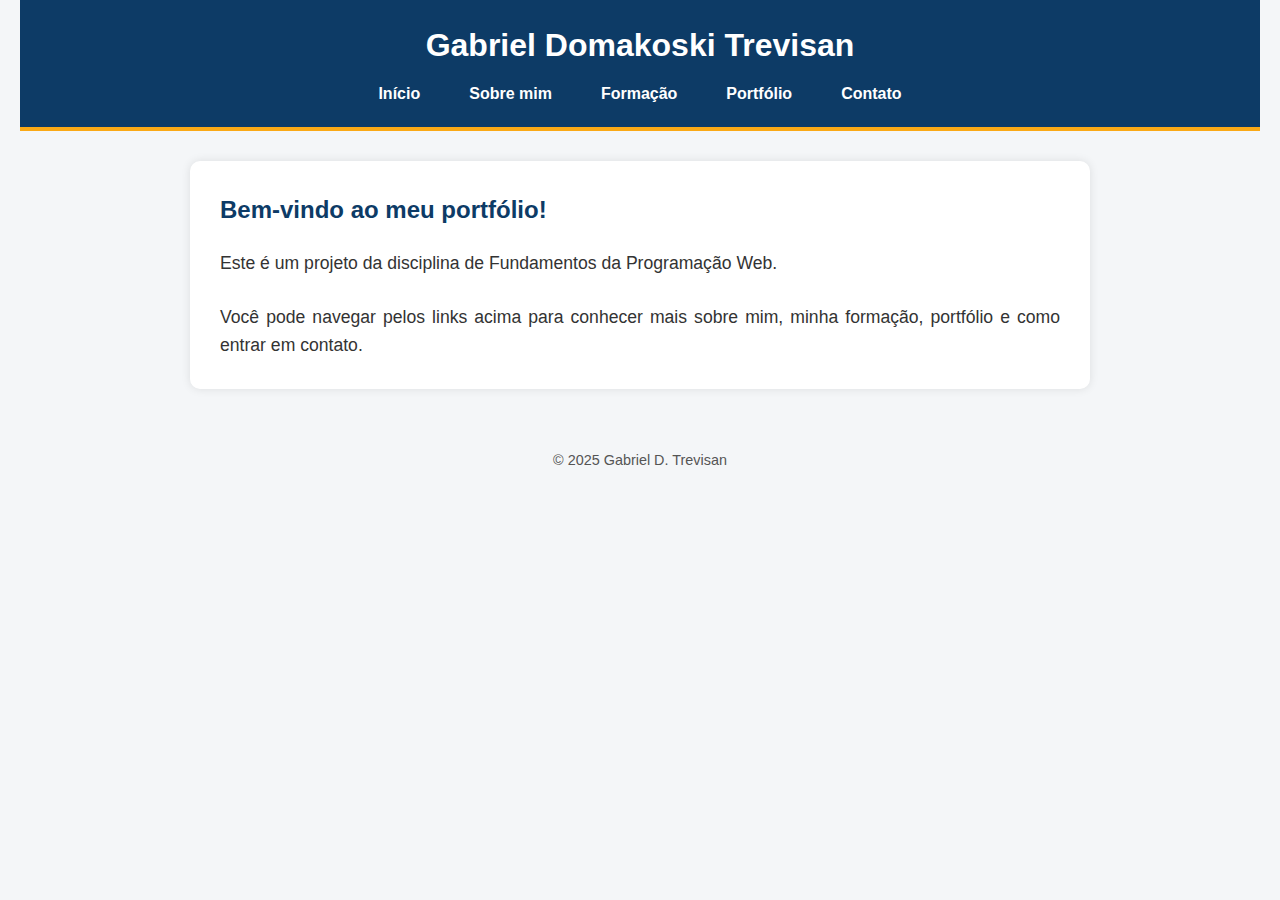
<file: index.html>
<!DOCTYPE html>
<html lang="pt-BR">
<head>
    <meta charset="UTF-8">
    <title>Meu Portfólio</title>
    <link rel="stylesheet" href="style.css">
</head>
<body>
    <!-- Cabeçalho com nome e menu de navegação -->
    <header>
        <h1>Gabriel Domakoski Trevisan</h1> 
        <nav>
            <ul>
                <li><a href="index.html">Início</a></li>
                <li><a href="sobre.html">Sobre mim</a></li>
                <li><a href="formacao.html">Formação</a></li>
                <li><a href="portfolio.html">Portfólio</a></li>
                <li><a href="contato.html">Contato</a></li>
            </ul>
        </nav>
    </header>
    <!-- Conteúdo principal -->
    <main>
        <h2>Bem-vindo ao meu portfólio!</h2>
        <p>Este é um projeto da disciplina de Fundamentos da Programação Web.</p><br>
        <p>Você pode navegar pelos links acima para conhecer mais sobre mim, minha formação, portfólio e como entrar em contato.</p>
    </main>
    <!-- Rodapé com ano e nome -->
    <footer>
        <p>&copy; 2025 Gabriel D. Trevisan</p>
    </footer>
</body>
</html>
</file>
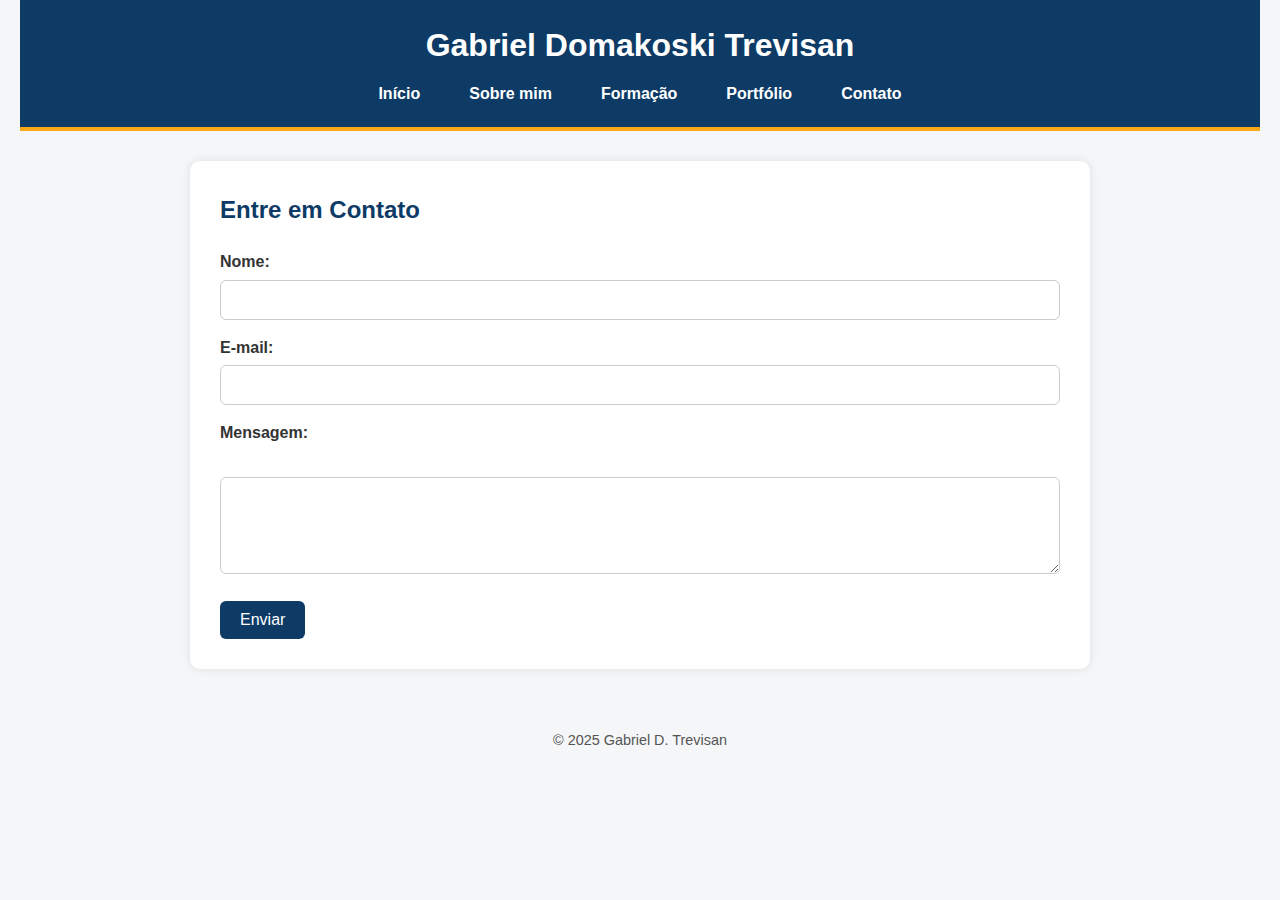
<file: contato.html>
<!DOCTYPE html>
<html lang="pt-BR">
<head>
    <meta charset="UTF-8">
    <title>Contato</title>
    <link rel="stylesheet" href="style.css">
</head>
<body>
    <header>
        <h1>Gabriel Domakoski Trevisan</h1>
        <nav>
            <ul>
                <li><a href="index.html">Início</a></li>
                <li><a href="sobre.html">Sobre mim</a></li>
                <li><a href="formacao.html">Formação</a></li>
                <li><a href="portfolio.html">Portfólio</a></li>
                <li><a href="contato.html">Contato</a></li>
            </ul>
        </nav>
    </header>
    <!-- Formulário de contato -->
    <main>
        <h2>Entre em Contato</h2>
        <form>
            <!-- Campo nome -->
            <label for="nome">Nome:</label>
            <input type="text" id="nome" name="nome" required><br>
            <!-- Campo e-mail -->
            <label for="email">E-mail:</label>
            <input type="email" id="email" name="email" required><br>
            <!-- Campo assunto -->
            <label for="mensagem">Mensagem:</label><br>
            <textarea id="mensagem" name="mensagem" rows="5" required></textarea><br>
            <!-- Botão de envio -->
            <button type="submit">Enviar</button>
        </form>
    </main>
    <footer>
        <p>&copy; 2025 Gabriel D. Trevisan</p>
    </footer>
</body>
</html>
</file>
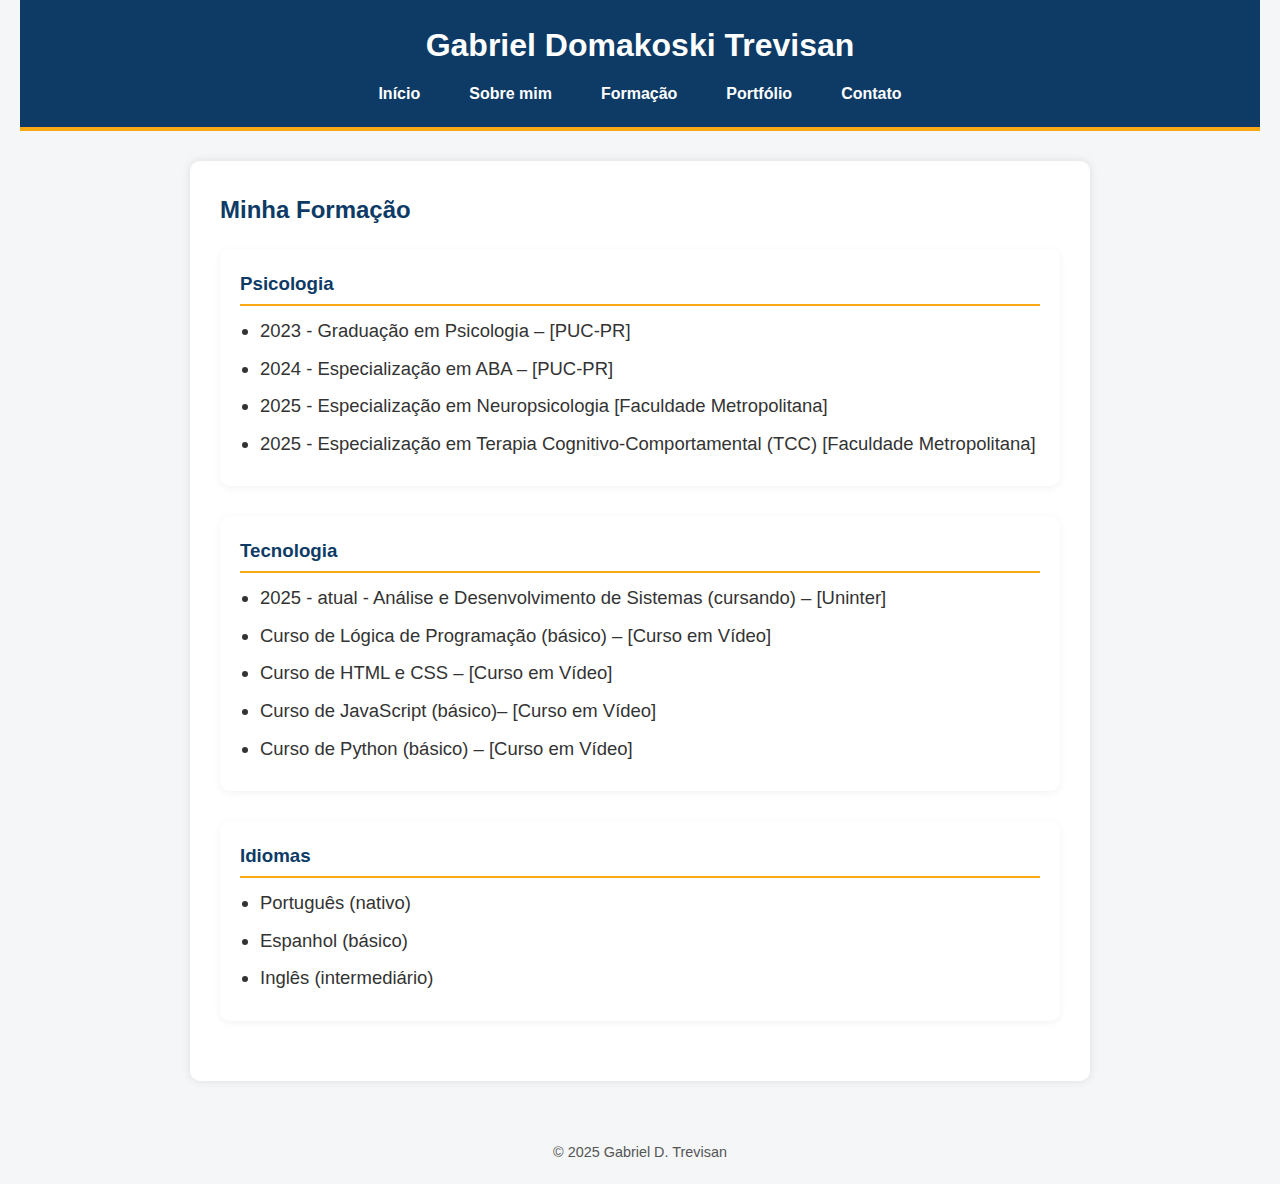
<file: formacao.html>
<!DOCTYPE html>
<html lang="pt-BR">
<head>
    <meta charset="UTF-8">
    <title>Formação</title>
    <link rel="stylesheet" href="style.css">
</head>
<body>
    <header>
        <h1>Gabriel Domakoski Trevisan</h1>
        <nav>
            <ul>
                <li><a href="index.html">Início</a></li>
                <li><a href="sobre.html">Sobre mim</a></li>
                <li><a href="formacao.html">Formação</a></li>
                <li><a href="portfolio.html">Portfólio</a></li>
                <li><a href="contato.html">Contato</a></li>
            </ul>
        </nav>
    </header>
    <main>
    <h2>Minha Formação</h2>

    <section class="formacao-bloco">
        <h3>Psicologia</h3>
        <ul>
            <li>2023 - Graduação em Psicologia – [PUC-PR]</li>
            <li>2024 - Especialização em ABA – [PUC-PR]</li>
            <li>2025 - Especialização em Neuropsicologia [Faculdade Metropolitana]</li>
            <li>2025 - Especialização em Terapia Cognitivo-Comportamental (TCC) [Faculdade Metropolitana]</li>
        </ul>
    </section>

    <section class="formacao-bloco">
        <h3>Tecnologia</h3>
        <ul>
            <li>2025 - atual - Análise e Desenvolvimento de Sistemas (cursando) – [Uninter]</li>
            <li>Curso de Lógica de Programação (básico) – [Curso em Vídeo]</li>
            <li>Curso de HTML e CSS – [Curso em Vídeo]</li>
            <li>Curso de JavaScript (básico)– [Curso em Vídeo]</li>
            <li>Curso de Python (básico) – [Curso em Vídeo]</li>
        </ul>
    </section>

    <section class="formacao-bloco">
        <h3>Idiomas</h3>
        <ul>
            <li>Português (nativo)</li>
            <li>Espanhol (básico)</li>
            <li>Inglês (intermediário)</li>
        </ul>
    </section>
</main>
    <footer>
        <p>&copy; 2025 Gabriel D. Trevisan</p>
    </footer>
</body>
</html>
</file>
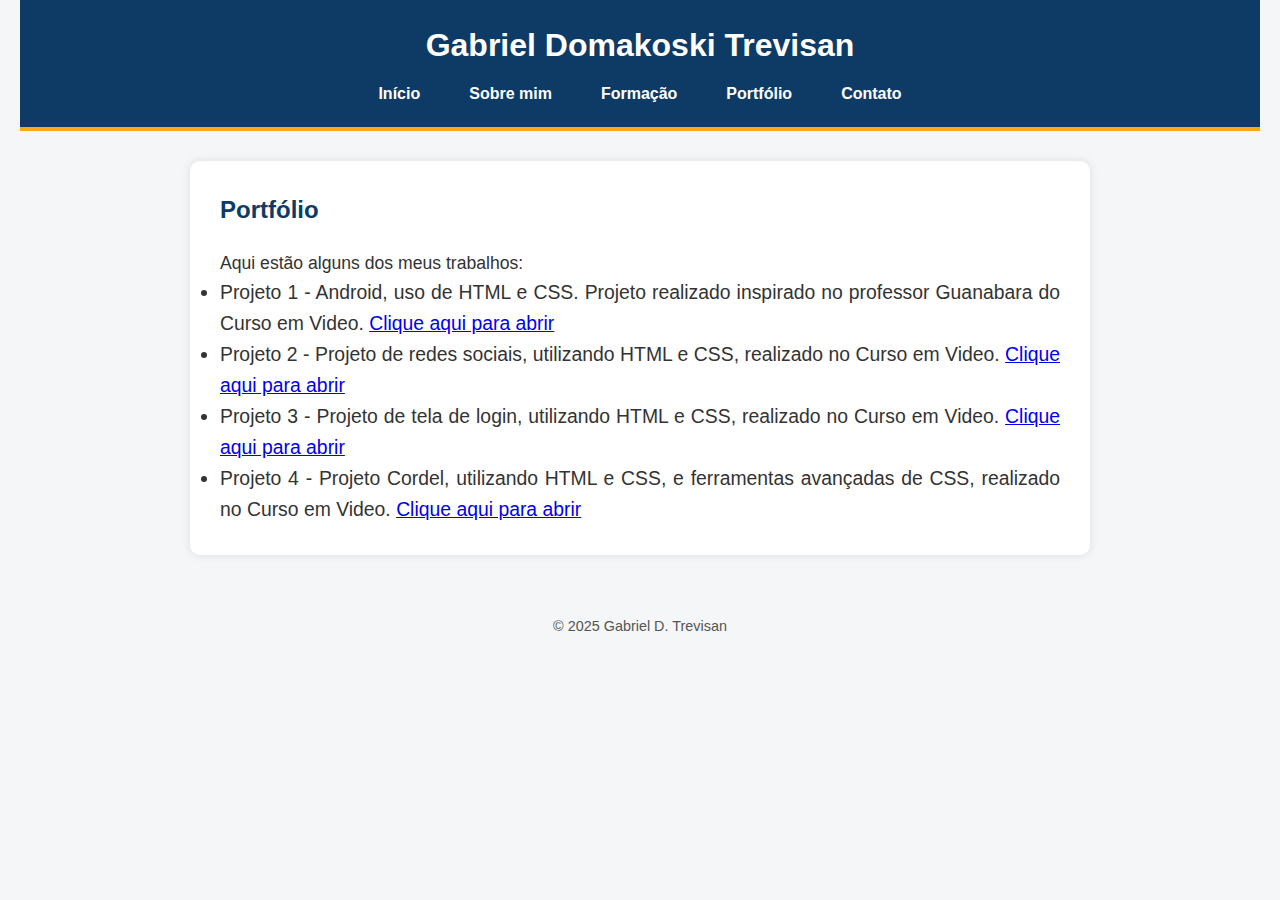
<file: portfolio.html>
<!DOCTYPE html>
<html lang="pt-BR">
<head>
    <meta charset="UTF-8">
    <title>Portfólio</title>
    <link rel="stylesheet" href="style.css">
</head>
<body>
    <header>
        <h1>Gabriel Domakoski Trevisan</h1>
        <nav>
            <ul>
                <li><a href="index.html">Início</a></li>
                <li><a href="sobre.html">Sobre mim</a></li>
                <li><a href="formacao.html">Formação</a></li>
                <li><a href="portfolio.html">Portfólio</a></li>
                <li><a href="contato.html">Contato</a></li>
            </ul>
        </nav>
    </header>
    <main>
        <h2>Portfólio</h2>
        <p>Aqui estão alguns dos meus trabalhos:</p>
        <!-- Lista com links para os projetos-->
        <ul>
            <li>Projeto 1 - Android, uso de HTML e CSS. Projeto realizado inspirado no professor Guanabara do Curso em Video. <a href="https://gabrieldt99.github.io/projeto-android/" target="_blank">Clique aqui para abrir</a></li>
            <li>Projeto 2 - Projeto de redes sociais, utilizando HTML e CSS, realizado no Curso em Video. <a href="https://gabrieldt99.github.io/projeto-social/" target="_blank">Clique aqui para abrir</a></li>
            <li>Projeto 3 - Projeto de tela de login, utilizando HTML e CSS, realizado no Curso em Video. <a href="https://gabrieldt99.github.io/projeto-login/" target="_blank">Clique aqui para abrir</a></li>
            <li>Projeto 4 - Projeto Cordel, utilizando HTML e CSS, e ferramentas avançadas de CSS, realizado no Curso em Video. <a href="https://gabrieldt99.github.io/projeto-cordel/" target="_blank">Clique aqui para abrir</a></li>
        </ul>
    </main>
    <footer>
        <p>&copy; 2025 Gabriel D. Trevisan</p>
    </footer>
</body>
</html>
</file>
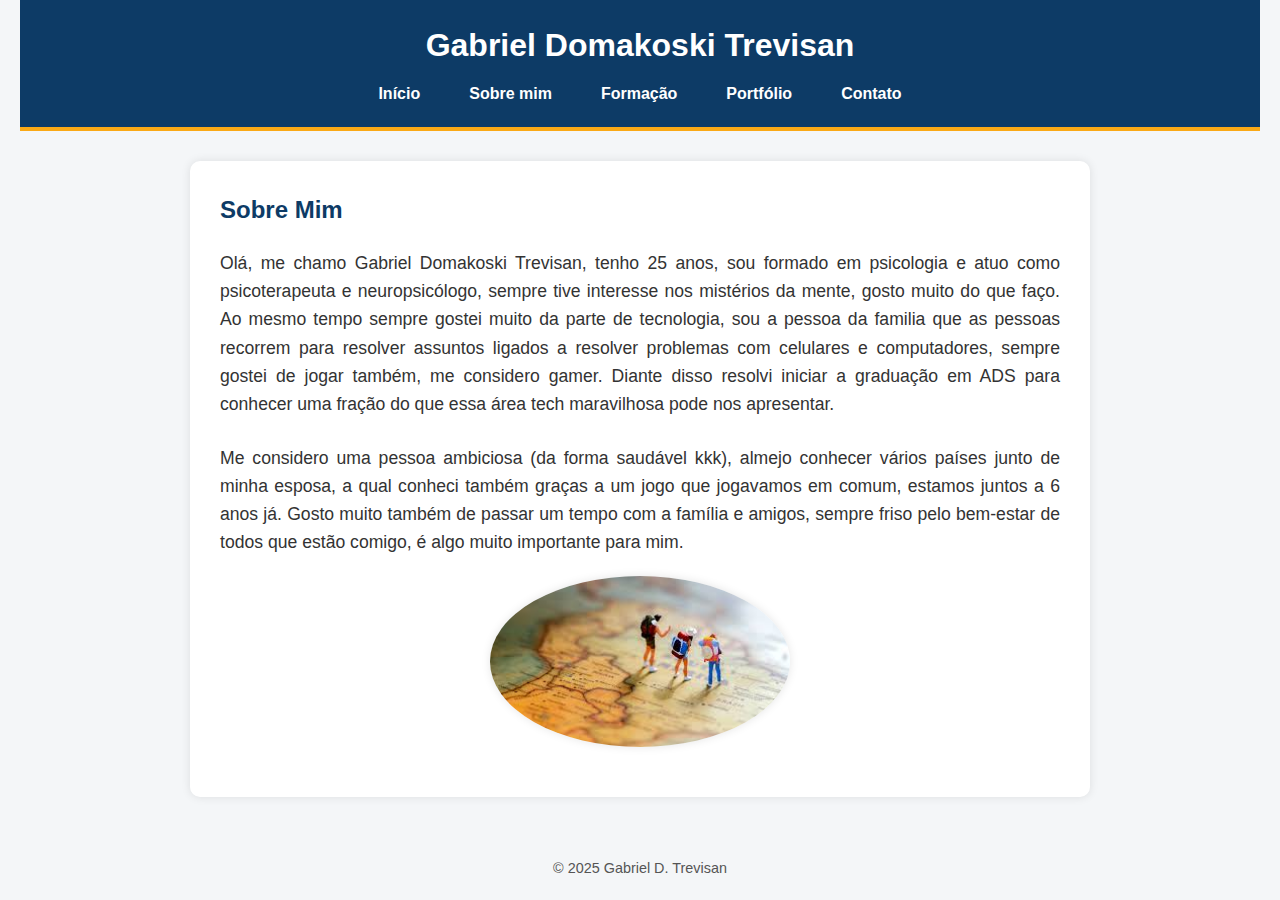
<file: sobre.html>
<!DOCTYPE html>
<html lang="pt-BR">
<head>
    <meta charset="UTF-8">
    <title>Sobre Mim</title>
    <link rel="stylesheet" href="style.css">
</head>
<body>
    <header> 
        <h1>Gabriel Domakoski Trevisan</h1>
        <nav>
            <ul>
                <li><a href="index.html">Início</a></li>
                <li><a href="sobre.html">Sobre mim</a></li>
                <li><a href="formacao.html">Formação</a></li>
                <li><a href="portfolio.html">Portfólio</a></li>
                <li><a href="contato.html">Contato</a></li>
            </ul>
        </nav>
    </header>
    <!-- Conteúdo principal com imagem de perfil -->
    <main>
        <h2>Sobre Mim</h2>
        <p>Olá, me chamo Gabriel Domakoski Trevisan, tenho 25 anos, sou formado em psicologia e atuo como psicoterapeuta e neuropsicólogo, sempre tive interesse nos mistérios da mente, gosto muito do que faço. Ao mesmo tempo sempre gostei muito da parte de tecnologia, sou a pessoa da familia que as pessoas recorrem para resolver assuntos ligados a resolver problemas com celulares e computadores, sempre gostei de jogar também, me considero gamer. Diante disso resolvi iniciar a graduação em ADS para conhecer uma fração do que essa área tech maravilhosa pode nos apresentar.</p>
        <br>
        <p>Me considero uma pessoa ambiciosa (da forma saudável kkk), almejo conhecer vários países junto de minha esposa, a qual conheci também graças a um jogo que jogavamos em comum, estamos juntos a 6 anos já. Gosto muito também de passar um tempo com a família e amigos, sempre friso pelo bem-estar de todos que estão comigo, é algo muito importante para mim.</p>
          <!-- Inserção da imagem-->
        <img src="foto.jpeg" alt="voltaaomundo" class="foto-perfil">
    </main>
    <footer>
        <p>&copy; 2025 Gabriel D. Trevisan</p>
    </footer>
</body>
</html>
</file>
<file: style.css>
/* Reset básico*/
* {
    margin: 0;
    padding: 0;
    box-sizing: border-box;
}
/* Estilo geral do site */
body {
    font-family: 'Segoe UI', Tahoma, Geneva, Verdana, sans-serif;
    background-color: #f4f6f8;
    color: #333;
    line-height: 1.6;
    padding: 0 20px;
}
/* Cabeçalho com menu */
header {
    background-color: #0d3b66;
    color: #fff;
    padding: 20px 0;
    text-align: center;
    border-bottom: 4px solid #faa916;
}

header h1 {
    margin-bottom: 10px;
}

nav ul {
    list-style: none;
    display: flex;
    justify-content: center;
    gap: 25px;
    flex-wrap: wrap;
}

nav ul li a {
    color: #fff;
    text-decoration: none;
    font-weight: bold;
    padding: 8px 12px;
    transition: background-color 0.3s ease;
}

nav ul li a:hover {
    background-color: #faa916;
    color: #0d3b66;
    border-radius: 5px;
}
/* Conteúdo principal */
main {
    max-width: 900px;
    text-align: justify;
    margin: 30px auto;
    background-color: #ffffff;
    padding: 30px;
    border-radius: 10px;
    box-shadow: 0 0 10px rgba(0, 0, 0, 0.1);
}

main h2 {
    margin-bottom: 20px;
    color: #0d3b66;
}

main p, main ul, main li {
    font-size: 1.1em;
}

form label {
    display: block;
    margin-top: 15px;
    font-weight: bold;
}

form input, form textarea {
    width: 100%;
    padding: 10px;
    margin-top: 5px;
    border: 1px solid #ccc;
    border-radius: 6px;
    font-size: 1em;
}

form button {
    margin-top: 20px;
    background-color: #0d3b66;
    color: white;
    padding: 10px 20px;
    font-size: 1em;
    border: none;
    border-radius: 6px;
    cursor: pointer;
    transition: background-color 0.3s ease;
}

form button:hover {
    background-color: #faa916;
    color: #0d3b66;
}
/* Imagem de perfil na página sobre */
.foto-perfil {
    width: 300px;           
    height: auto;           
    border-radius: 50%;     
    display: block;         
    margin: 20px auto;      
    box-shadow: 0 0 10px rgba(0, 0, 0, 0.1);
}
/* Bloco de formação (3 seções) */
.formacao-bloco {
    background-color: #ffffff;
    padding: 20px;
    border-radius: 10px;
    margin-bottom: 30px;
    box-shadow: 0 2px 8px rgba(0, 0, 0, 0.05);
}

.formacao-bloco h3 {
    color: #0d3b66;
    margin-bottom: 10px;
    border-bottom: 2px solid #faa916;
    padding-bottom: 5px;
}

.formacao-bloco ul {
    padding-left: 20px;
    list-style-type: disc;
}

.formacao-bloco li {
    margin-bottom: 8px;
    font-size: 1.05em;
}
/* Rodapé */
footer {
    margin-top: 40px;
    text-align: center;
    padding: 20px 0;
    font-size: 0.9em;
    color: #555;
}
</file>
